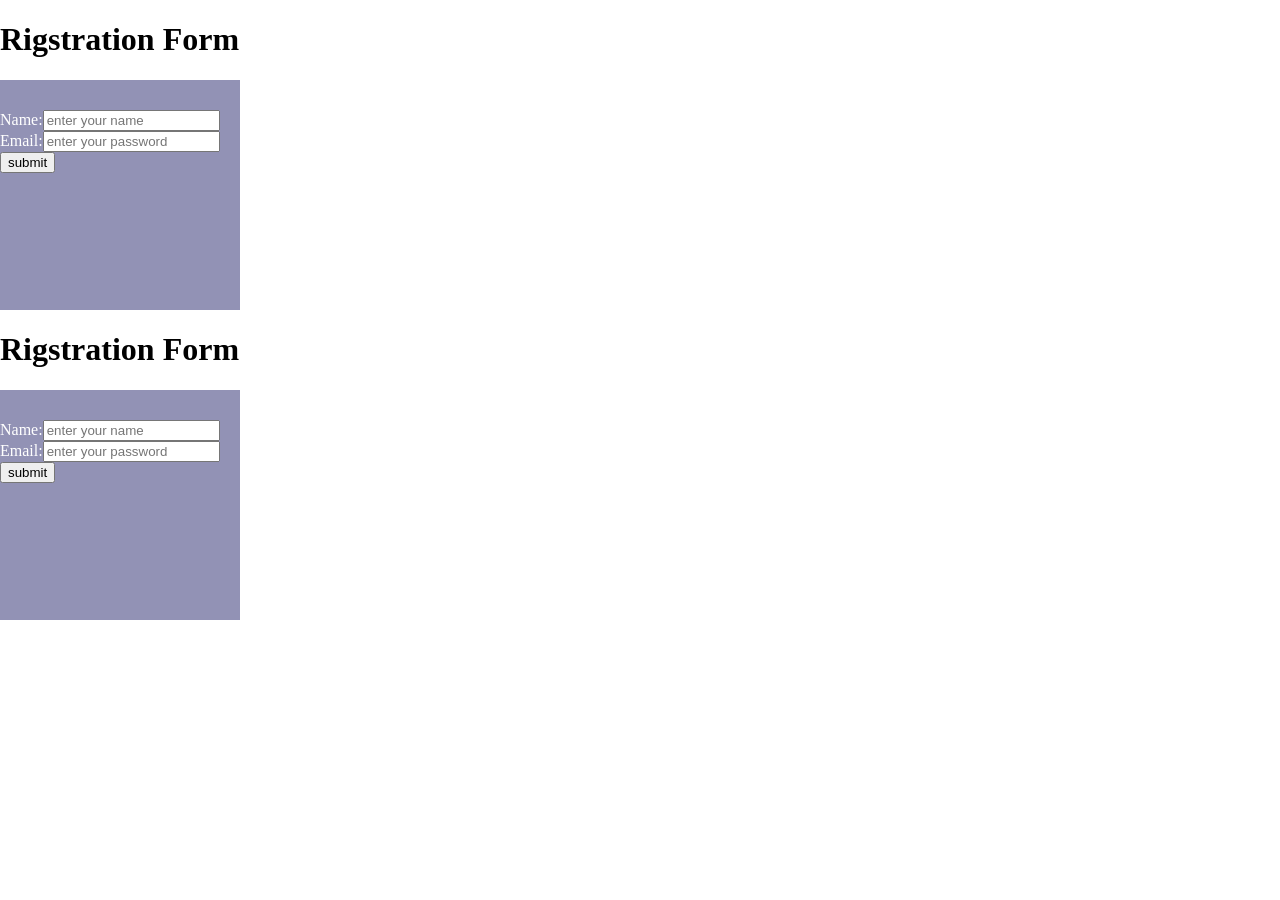
<file: RigstrationForm/index.html>
<!DOCTYPE html>
<html lang="en">
  <head>
    <meta charset="UTF-8" />
    <meta name="viewport" content="width=device-width, initial-scale=1.0" />
    <title>Rigstration Form</title>
    <style>
      body {
        background-color: f2f2f2;
        margin: 0;
      }
      .con {
        background-color: rgb(146, 146, 181);
        border: 2px solid none;
        width: 240px;
        height: 200px;
        color: white;
        padding-top: 30px;
      }
    </style>
  </head>
  <body>
    <h1>Rigstration Form</h1>
    <div class="con">
      <form action="" onsubmit="return validFunction()">
        <label for="name"
          >Name:<input type="text" id="name" placeholder="enter your name"
        /></label>
        <label for="password"
          >Email:<input
            type="password"
            id="password"
            placeholder="enter your password"
        /></label>
        <button class="submit">submit</button>
      </form>
    </div>
    <script>
      function validFunction() {
        var name = document.getElementById("name").value;
        var password = document.getElementById("password").value;

        if (name == "" || password == "") {
          alert("please fill all the fields");
          return false;
        }
        if (password.length < 6) {
          alert("Password must be at least 6 characters long");
          return false;
        }
        alert("Registration Successful");
        return true;
      }
    </script>
  </body>
</html>
<!DOCTYPE html>
<html lang="en">
  <head>
    <meta charset="UTF-8" />
    <meta name="viewport" content="width=device-width, initial-scale=1.0" />
    <title>Rigstration Form</title>
    <style>
      body {
        background-color: f2f2f2;
        margin: 0;
      }
      .con {
        background-color: rgb(146, 146, 181);
        border: 2px solid none;
        width: 240px;
        height: 200px;
        color: white;
        padding-top: 30px;
      }
    </style>
  </head>
  <body>
    <h1>Rigstration Form</h1>
    <div class="con">
      <form action="" onsubmit="return validFunction()">
        <label for="name"
          >Name:<input type="text" id="name" placeholder="enter your name"
        /></label>
        <label for="password"
          >Email:<input
            type="password"
            id="password"
            placeholder="enter your password"
        /></label>
        <button class="submit">submit</button>
      </form>
    </div>
    <script>
      function validFunction() {
        var name = document.getElementById("name").value;
        var password = document.getElementById("password").value;

        if (name == "" || password == "") {
          alert("please fill all the fields");
          return false;
        }
        if (password.length < 6) {
          alert("Password must be at least 6 characters long");
          return false;
        }
        alert("Registration Successful");
        return true;
      }
    </script>
  </body>
</html>
</file>
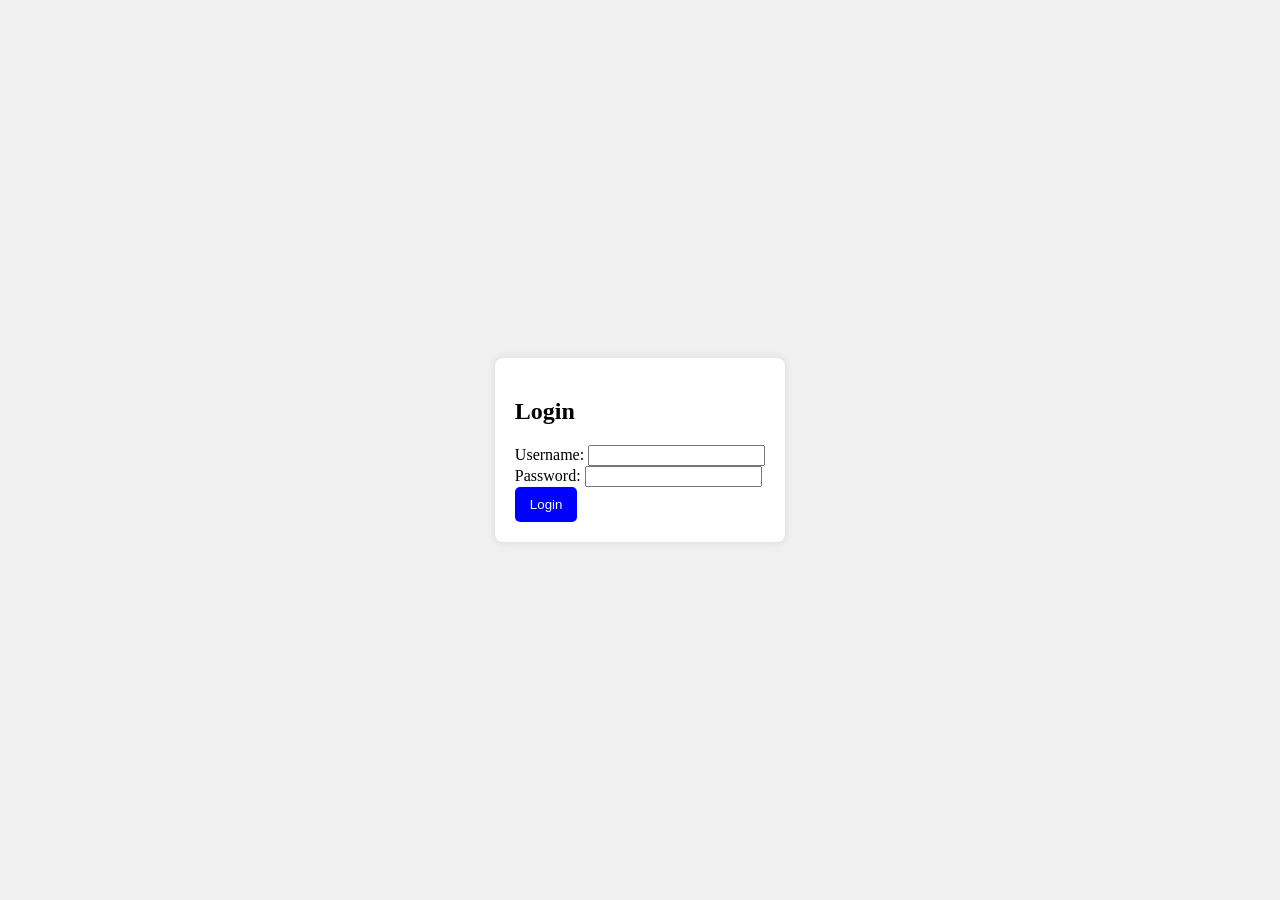
<file: Loginpage/new.html>
<!DOCTYPE html>
<html lang="en">
<head>
    <meta charset="UTF-8">
    <meta name="viewport" content="width=device-width, initial-scale=1.0">
    <title>Login Page</title>
    <link rel="stylesheet" href="styles.css">
</head>
<body>
    <div class="login-container">
        <h2>Login</h2>
        <form action="/login" method="POST">
            <div class="form-group">
                <label for="username">Username:</label>
                <input type="text" id="username" name="username" required>
            </div>
            <div class="form-group">
                <label for="password">Password:</label>
                <input type="password" id="password" name="password" required>
            </div>
            <button type="submit">Login</button>
        </form>
    </div>
</body>
</html>
</file>
<file: Loginpage/styles.css>
body {
    display: flex;
    justify-content: center;
    align-items: center;
    height: 100vh;
    margin: 0;
    background-color: #f0f0f0; 
}

.login-container {
    background-color: white;
    padding: 20px;
    border-radius: 8px;
    box-shadow: 0 0 10px rgba(0, 0, 0, 0.1);
}

button {
    background-color: blue; 
    color: white;
    padding: 10px 15px;
    border: none;
    border-radius: 5px;
    cursor: pointer;
}

button:hover {
    background-color: darkblue; 
}
</file>
